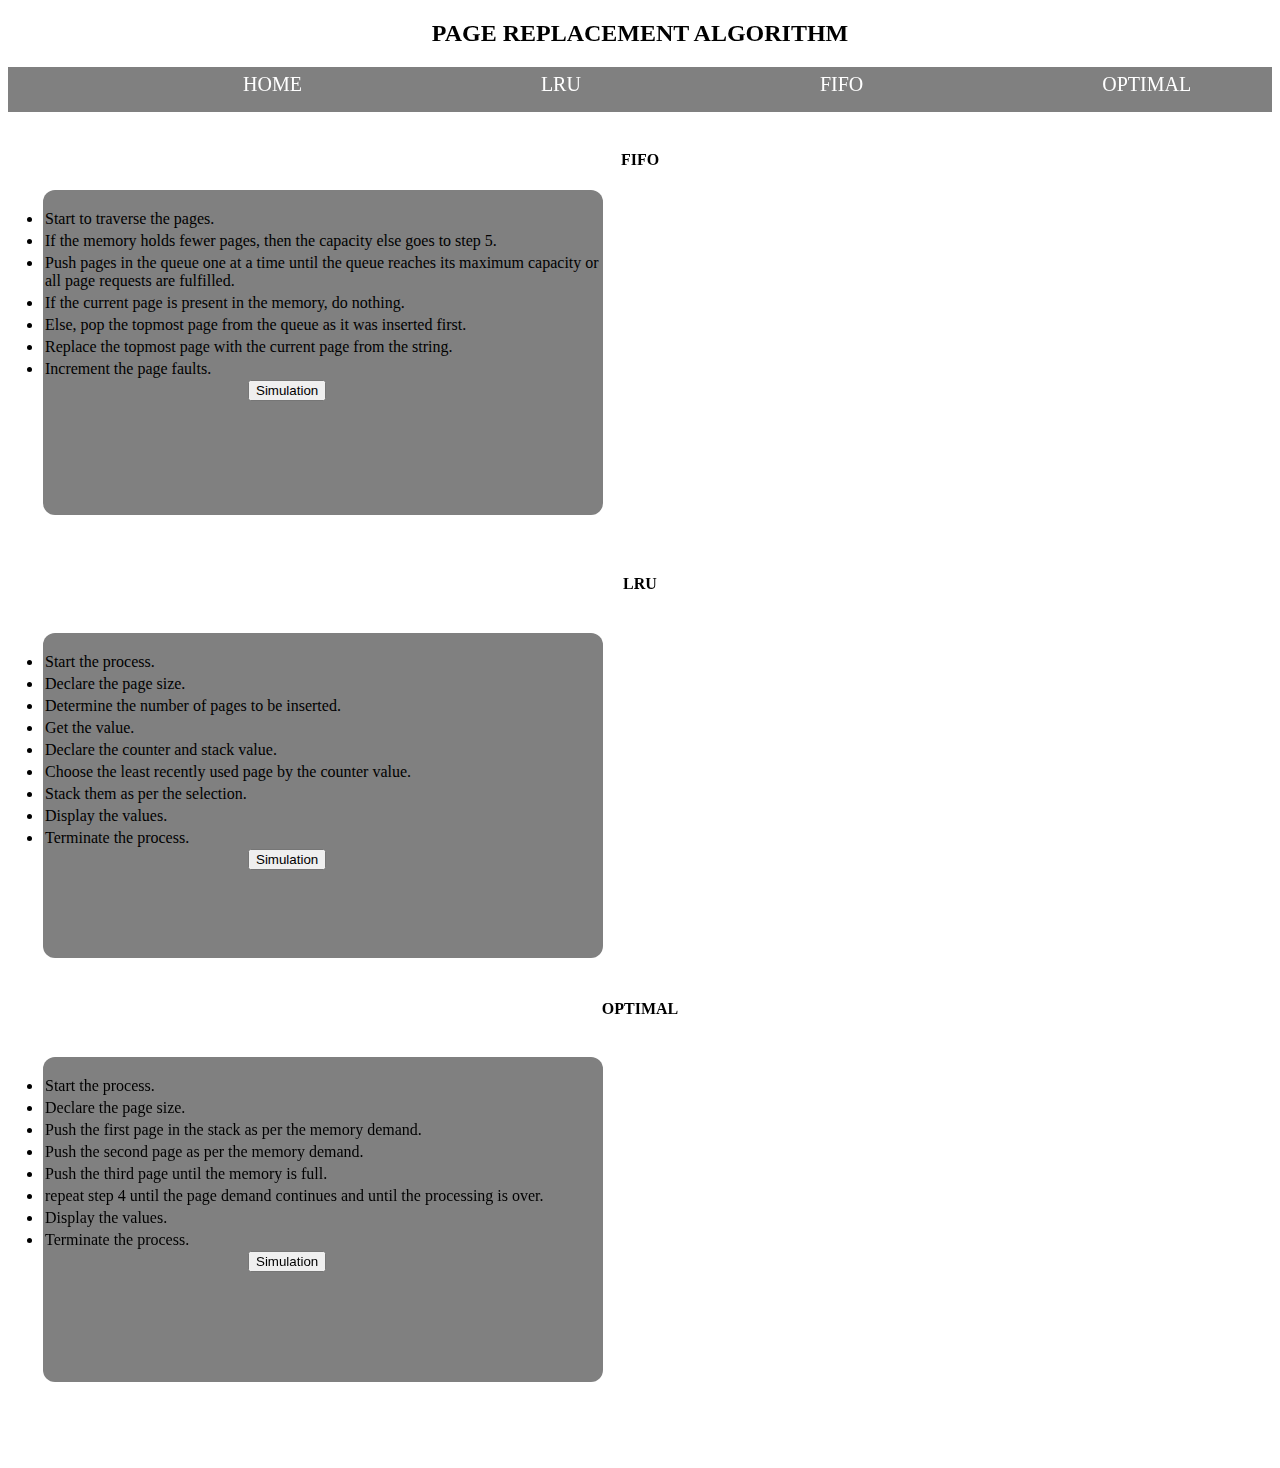
<file: index.html>
<!DOCTYPE html>
<html lang="en">
<head>
    <meta charset="UTF-8">
    <meta http-equiv="X-UA-Compatible" content="IE=edge">
    <meta name="viewport" content="width=device-width, initial-scale=1.0">
    <title>Document</title>
    <link href="https://cdn.jsdelivr.net/npm/bootstrap@5.1.3/dist/css/bootstrap.min.css" rel="stylesheet" integrity="sha384-1BmE4kWBq78iYhFldvKuhfTAU6auU8tT94WrHftjDbrCEXSU1oBoqyl2QvZ6jIW3" crossorigin="anonymous">
    <style>
       .index10{
            text-decoration: none;
            font-size: 20px;
            color:white;
        
        }
        span{
            
            padding-left: 35px;
            margin-left: 200px;
            padding-top: 50px;
           

        }
        nav{
            height: 45px;
            background-color: grey;

        }
        .index1{
            padding-top: 6px;
        }
        .index2{
            text-align: center;
        }
        .index3{
            height: 325px;
            width: 560px; 
            float: left;
            background-color: grey;
            border-radius: 12px;
            margin-left:35px ;
           }
        .index4
        {
            
            float: right;  
            margin-right:35px ;
        }
        .index5{
            font-size: 18px;
        }
        #button{
            margin-left:205px;
            
        }
        li{
            padding: 2px;
        }
        .index9{
            height: 385px;

        }

        a{
            text-decoration: none;
            color: black;
        }
        body
        {
            border-color: #dcdcdc;
        }
    </style>
</head>
<body>
    <h2 class="index2">PAGE REPLACEMENT ALGORITHM</h2>
 <nav>
    <div class="index1">
    <span><a href="index.html" class="index10">HOME</a></span>
    <span><a href="lru.html" class="index10">LRU</a></span>
    <span><a href="fifo.html" class="index10">FIFO</a></span>
    <span><a href="optimal.html" class="index10">OPTIMAL</a></span>
    </div>
 </nav>
 <br>
 <div class="index9">
 <h4 style="text-align: center;">FIFO</h4>
 
 <div class="index3">
    <br>
    
    <li>Start to traverse the pages.</li>
    <li>If the memory holds fewer pages, then the capacity else goes to step 5.</li> 
    <li> Push pages in the queue one at a time until the queue reaches its maximum capacity or all page requests are fulfilled.</li>
    <li>If the current page is present in the memory, do nothing.</li>
    <li>Else, pop the topmost page from the queue as it was inserted first.</li>
    <li>Replace the topmost page with the current page from the string.</li>
    <li>Increment the page faults.</li>
    <button type="button" class="btn btn-light" id="button"><a href="fifo.html">Simulation</a></button>
</div>
 <div class="index4">
    <iframe width="560" height="325" border-radius="12px" src="https://www.youtube.com/embed/8rcUs5RutX0" title="YouTube video player" frameborder="0" allow="accelerometer; autoplay; clipboard-write; encrypted-media; gyroscope; picture-in-picture" allowfullscreen></iframe>
 </div>
</div>
<br>

<div class="index9">
<h4 style="text-align:center">LRU</h4>
<br>
  <div class="index3">
    <br>
    <li>Start the process.</li>
    <li>Declare the page size.</li>
    <li>Determine the number of pages to be inserted.</li>
    <li>Get the value.</li>
    <li>Declare the counter and stack value.</li>
    <li>Choose the least recently used page by the counter value.</li>
    <li> Stack them as per the selection.</li>
    <li>Display the values.</li>
    <li>Terminate the process.</li>
    <button type="button" class="btn btn-light" id="button"><a href="lru.html">Simulation</a></button>


  </div>
  <div class="index4">
    <iframe width="560" height="315" src="https://www.youtube.com/embed/dYIoWkCvd6A" title="YouTube video player" frameborder="0" allow="accelerometer; autoplay; clipboard-write; encrypted-media; gyroscope; picture-in-picture" allowfullscreen></iframe>
  </div>
</div>
<br>


<h4 style="text-align: center;">OPTIMAL</h4>
<div class="index9">
    
    <br>
    <div class="index3">
        <br>
        <li>Start the process.</li>
        <li>Declare the page size.</li>
        <li>Push the first page in the stack as per the memory demand.</li>
        <li>Push the second page as per the memory demand.</li>
        <li>Push the third page until the memory is full.</li>
        <li> repeat step 4 until the page demand continues and until the processing is over.</li>
        <li>Display the values.</li>
        <li>Terminate the process.</li>
        <button type="button" class="btn btn-light" id="button"><a href="optimal.html">Simulation</a></button>
    
    
    </div>
    <div class="index4">
        <iframe width="560" height="325" src="https://www.youtube.com/embed/q2BpMvPhhrY" title="YouTube video player" frameborder="0" allow="accelerometer; autoplay; clipboard-write; encrypted-media; gyroscope; picture-in-picture" allowfullscreen></iframe>     
    </div>
</div>

<br>
<br>

</body>
</html>
</file>
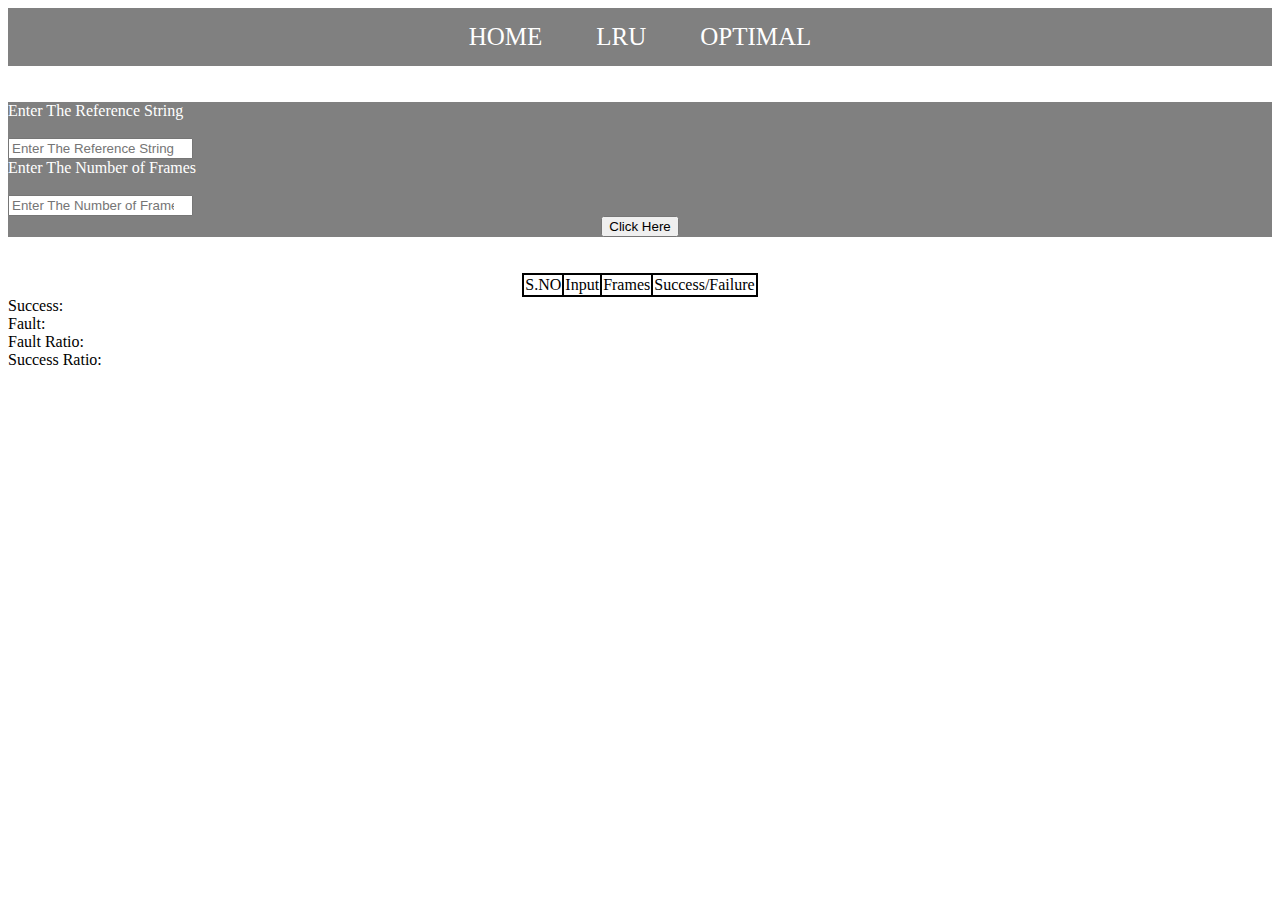
<file: fifo.html>
<!DOCTYPE html>
<html lang="en">
<head>
    <meta charset="UTF-8">
    <meta http-equiv="X-UA-Compatible" content="IE=edge">
    <meta name="viewport" content="width=device-width, initial-scale=1.0">
    <title>Page Replacement Algorithm</title>
    <link href="https://cdn.jsdelivr.net/npm/bootstrap@5.1.3/dist/css/bootstrap.min.css" rel="stylesheet" integrity="sha384-1BmE4kWBq78iYhFldvKuhfTAU6auU8tT94WrHftjDbrCEXSU1oBoqyl2QvZ6jIW3" crossorigin="anonymous"> 
    <link rel="stylesheet" href="index.css">
    <style>
        

        table {
            border-collapse:collapse;
            border:2px solid black;
            
          }

        td {
            border:2px solid black;
            color: black;
            height: -25px;
            text-align:center;
          
        }
        tr{
          border:2px solid black;
        }
    </style>
</head>
<body>
 

  <div style="text-align: center;  background-color: grey; padding: 15px;">
    <a href="index.html" id="App1">HOME</a>
    <a href="lru.html" id="App1">LRU</a>
    <a href="optimal.html" id="App1">OPTIMAL</a>
   
    
</div>
<br>
    <br>
    <form>
    <div class="col-md-6 col-sm-8 mx-auto" >
    <div class="card" >
    <div class="card-body" style="background-color: grey" >
    <div class="mb-2">
    <div class="text-center"><label for="text"  style="color: white;">Enter The Reference String</label></div>
    <br>
    <input type="text" id="index" class="form-control" placeholder="Enter The Reference String" required></input>
    <br>
    <div class="text-center"><label for="text"  style="color: white;">Enter The Number of Frames</label></div>
    <br>
    <input type="number" id="index1" class="form-control" placeholder="Enter The Number of Frames" required></input>
    <br>
    <center><button type="button" class="btn btn-primary" onclick="myfun()">Click Here</button></center>
    </div>
    </div>
    </div>
    </div>
  </form>
  <br>
  <br>
  <center>
  <table id="dynamicTable" border="1px">
   <td>S.NO</td>
   <td>Input</td>
   <td id="1">Frames</td>
   <td>Success/Failure</td>

  <tbody id="myTable">
      
  </tbody>
 </table>
 
</center>

<ui>
  <li id="2">Success:</li>
  <li id="3">Fault:</li>
  <li id="4">Fault Ratio:</li>
  <li id="5">Success Ratio:</li>
</ui>

    
    <script>
       
       var text;
        text=document.getElementById("index").value;
        var Arr = text.split(",")
        var frames=document.getElementById("index1").value;
        var success=0,fault=0;
        var t=0,h=0,m=0,n=0;
        var Arr,text;
        var p=0;
     
     
     var m=0;
      function myfun()
      {
       var table = document.getElementById('myTable'); 
        text=document.getElementById("index").value;
        Arr = text.split(" ")
        frames=document.getElementById("index1").value;
        document.getElementById('1').innerHTML="Frames="+frames;
        var Arr1=[];
        for(var k=0; k<frames;k++)
        {
           Arr1[k]="_";
        }
   
     for(i=0;i<Arr.length;i++)
     {
          for(t=0;t<Arr1.length;t++)
          {
            if(Arr1[t]==Arr[i])
            { 
                success++;
                Arr1[t]=Arr[i];
                 p++;
              
                 var k= Arr1.join("  "+" ┃ "+ " ");
                 var row = `<tr>
                        <td>${p}</td>
                        <td>${"input : "+Arr[i]}</td>
                        <td>${k}</td>
                        <td>${"success"}</td>
                        
                 </tr>`
                 table.innerHTML +=row;
                
                k=0;  
                t=0;
                l=0;
               
                break;
              }
              
            
            else
            {  
                if(t==frames-1)
                {    p++;
                    fault++;
                     Arr1[h]=Arr[i];
                     var k= Arr1.join("  "+" ┃ "+ " ");
                     var row = `<tr>
                       <td>${p}</td>
                       <td>${"input : "+Arr[i]}</td>
                       <td>${k}</td>
                       <td>${"Fault"}</td>
                       
                </tr>`
                table.innerHTML +=row;
                        if(h==frames-1)
                       {
                         h=0;
                       }
                       else{
                        h++;
                       }
                  
                }
            }

          }
          k=0;
          t=0;
     }   
         
       
         document.getElementById("2").innerHTML="Fault:"+fault;
         document.getElementById("3").innerHTML="Success"+success;
         document.getElementById("4").innerHTML="Fault ratio:"+fault/Arr.length;
         document.getElementById("5").innerHTML="Success ratio:" +success/Arr.length;

      }
    </script>
</body>

</html>
</file>
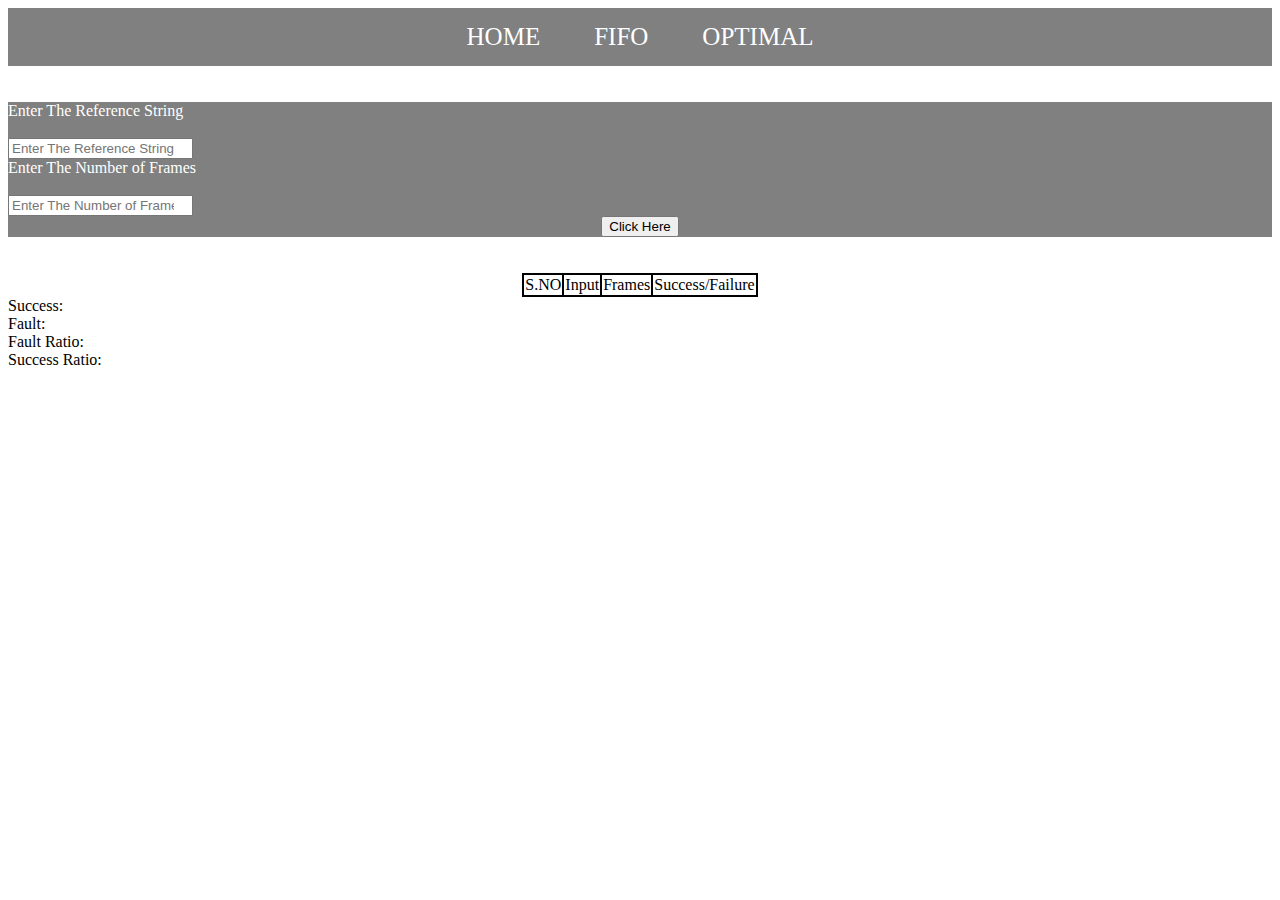
<file: lru.html>
<!DOCTYPE html>
<html lang="en">
<head>
    <meta charset="UTF-8">
    <meta http-equiv="X-UA-Compatible" content="IE=edge">
    <meta name="viewport" content="width=device-width, initial-scale=1.0">
    <title>Document</title>
    <link href="https://cdn.jsdelivr.net/npm/bootstrap@5.1.3/dist/css/bootstrap.min.css" rel="stylesheet" integrity="sha384-1BmE4kWBq78iYhFldvKuhfTAU6auU8tT94WrHftjDbrCEXSU1oBoqyl2QvZ6jIW3" crossorigin="anonymous"> 
    <link rel="stylesheet" href="index.css">
    <style>
         table {
            border-collapse:collapse;
            border:2px solid black;
            
          }

        td {
            border:2px solid black;
            color: black;
            height: -25px;
            text-align:center;
          
        }
        tr{
          border:2px solid black;
        }  
    </style>
</head>
<body>
    <div style="text-align: center;  background-color: grey; padding: 15px;">
        <a href="index.html" id="App1">HOME</a>
        <a href="fifo.html" id="App1">FIFO</a>
        <a href="optimal.html" id="App1">OPTIMAL</a>
       
        
    </div>
    <br>
        <br>
        <form>
        <div class="col-md-6 col-sm-8 mx-auto" >
        <div class="card" >
        <div class="card-body" style="background-color: grey" >
        <div class="mb-2">
        <div class="text-center"><label for="text"  style="color: white;">Enter The Reference String</label></div>
        <br>
        <input type="text" id="index" class="form-control" placeholder="Enter The Reference String" required></input>
        <br>
        <div class="text-center"><label for="text"  style="color: white;">Enter The Number of Frames</label></div>
        <br>
        <input type="number" id="index1" class="form-control" placeholder="Enter The Number of Frames" required></input>
        <br>
        <center><button type="button" class="btn btn-primary" onclick="myfun()">Click Here</button></center>
        </div>
        </div>
        </div>
        </div>
      </form>
      <br>
      <br>
      <center>
      <table id="dynamicTable" border="1px">
       <td>S.NO</td>
       <td>Input</td>
       <td id="1">Frames</td>
       <td>Success/Failure</td>
    
      <tbody id="myTable">
          
      </tbody>
     </table>
     
    </center>
    <ui>
        <li id="2">Success:</li>
        <li id="3">Fault:</li>
        <li id="4">Fault Ratio:</li>
        <li id="5">Success Ratio:</li>
      </ui>
    <!-- <button onclick="myfun()">click here</button> -->
    <script>
        var time=[];
        var n;
        var p=0;
        function myfun()
        {  var table = document.getElementById('myTable'); 
           text=document.getElementById("index").value;
           pages = text.split(" ");
           var n= pages.length;
           FrameLength=document.getElementById("index1").value;
           document.getElementById('1').innerHTML="Frames="+FrameLength;
           var frames =new Array(FrameLength), counter = 0, time=new Array(FrameLength), flag1, flag2, i, j, pos, faults = 0,success=0;
           for(i = 0; i < FrameLength; ++i)
           {
            frames[i] = "_";
           }
           for(i = 0; i < n; ++i)
           {
            flag1 = flag2 = 0;
           for(j = 0; j < FrameLength; ++j)
           {
             if(frames[j] == pages[i])
             {
             counter++;
             time[j] = counter;
             flag1 = flag2 = 1;
             p++;
             var frames1= frames.join("  "+" ┃ "+ " ");
             var row = `<tr>
                        <td>${p}</td>
                        <td>${"input : "+pages[i]}</td>
                        <td>${frames1}</td>
                        <td>${"success"}</td>
                        
                 </tr>`
                 table.innerHTML +=row;
             success++;
             frames1=0;
             break;
             }
           }
    
            if(flag1 == 0)
            {
               for(j = 0; j < FrameLength; ++j)
               {
                   if(frames[j] == "_")
                 {
                   counter++;
                   faults++;
                   frames[j] = pages[i];
                   time[j] = counter;
                   flag2 = 1;
                   var frames1= frames.join("  "+" ┃ "+ " ");
                   var row = `<tr>
                        <td>${p}</td>
                        <td>${"input : "+pages[i]}</td>
                        <td>${frames1}</td>
                        <td>${"Fault"}</td>
                        
                 </tr>`
                 table.innerHTML +=row;
                 frames1=0;
                   break;
                 }

                }
            }
            if(flag2 == 0)
            {
                pos = findLRU(time, FrameLength);
                counter++;
                faults++;
                frames[pos] = pages[i];
                time[pos] = counter;
                p++;
                var frames1= frames.join("  "+" ┃ "+ " ");
                var row = `<tr>
                        <td>${p}</td>
                        <td>${"input : "+pages[i]}</td>
                        <td>${frames1}</td>
                        <td>${"Fault"}</td>
                        
                 </tr>`
                 table.innerHTML +=row;
                 frames1=0;
            }
            //   document.write("<br>");
        //    for(j = 0; j < FrameLength; ++j)
        //     {
        //         document.write(frames[j]);
        //     }
        }
                // document.write(faults);
                // document.write(success);
         document.getElementById("2").innerHTML="Fault:"+faults;
         document.getElementById("3").innerHTML="Success:"+success;
         document.getElementById("4").innerHTML="Fault ratio:"+faults/pages.length;
         document.getElementById("5").innerHTML="Success ratio:" +success/pages.length;
 }
        function findLRU(time=[], n)
        {
            var i, minimum = time[0], pos = 0;
            for(i = 1; i < n; ++i)
            {
               if(time[i] < minimum)
                {
                  minimum = time[i];
                  pos = i;
                }
            }
            return pos;
        }
 
    
   
       


    </script>
</body>
</html>
</file>
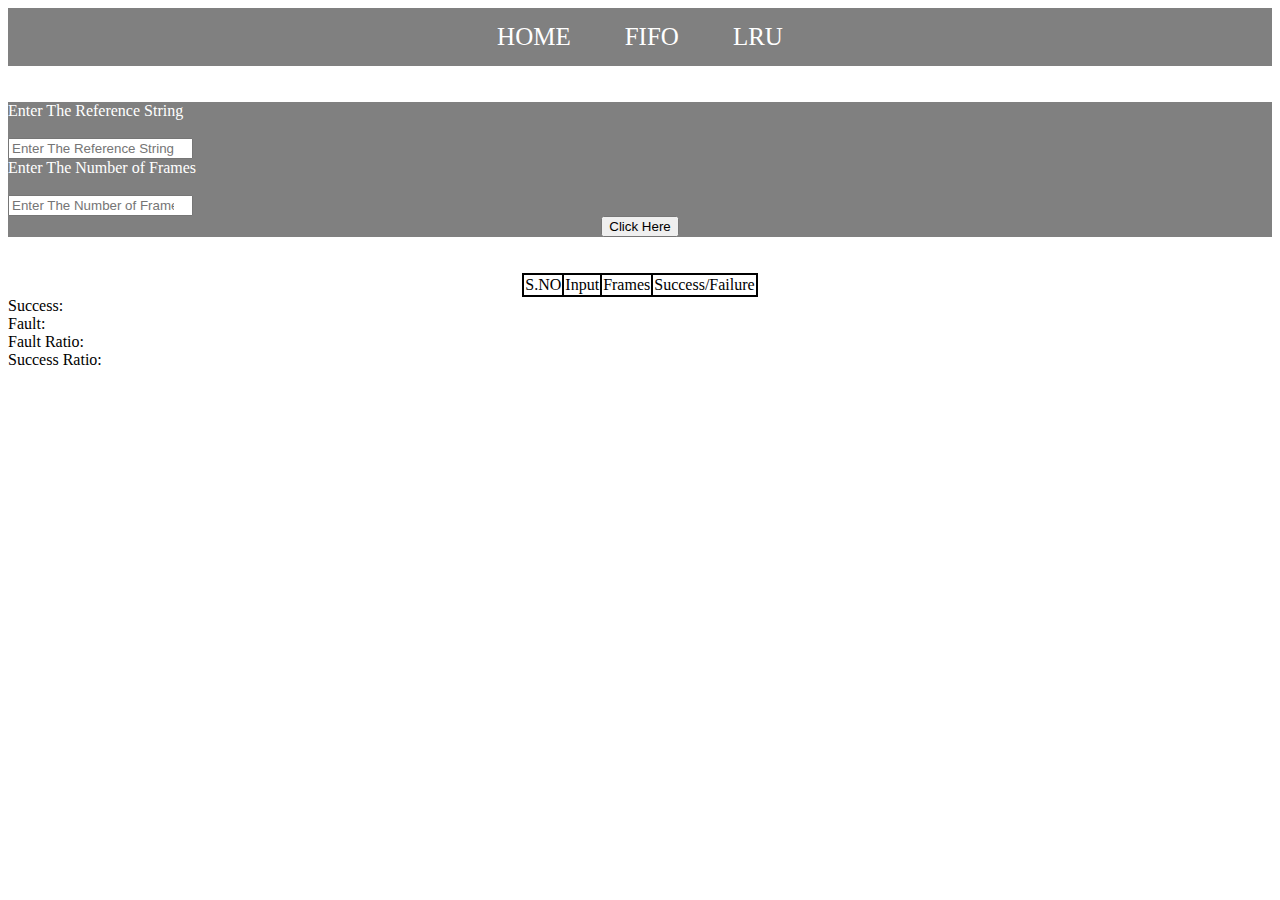
<file: optimal.html>
<!DOCTYPE html>
<html lang="en">
<head>
    <meta charset="UTF-8">
    <meta http-equiv="X-UA-Compatible" content="IE=edge">
    <meta name="viewport" content="width=device-width, initial-scale=1.0">
    <title>Document</title>
    <link href="https://cdn.jsdelivr.net/npm/bootstrap@5.1.3/dist/css/bootstrap.min.css" rel="stylesheet" integrity="sha384-1BmE4kWBq78iYhFldvKuhfTAU6auU8tT94WrHftjDbrCEXSU1oBoqyl2QvZ6jIW3" crossorigin="anonymous"> 
    <style>
          table {
            border-collapse:collapse;
            border:2px solid black;
            
          }

        td {
            border:2px solid black;
            color: black;
            height: -25px;
            text-align:center;
          
        }
        tr{
          border:2px solid black;
        } 
    </style>
    <link rel="stylesheet" href="index.css">
    
</head>
<body>
    <div style="text-align: center;  background-color: grey; padding: 15px;">
        <a href="index.html" id="App1">HOME</a>
        <a href="fifo.html" id="App1">FIFO</a>
        <a href="lru.html" id="App1">LRU</a>
       
        
    </div>
    <br>
    <br>
    <form>
        <div class="col-md-6 col-sm-8 mx-auto" >
        <div class="card" >
        <div class="card-body" style="background-color: grey" >
        <div class="mb-2">
        <div class="text-center"><label for="text"  style="color: white;">Enter The Reference String</label></div>
        <br>
        <input type="text" id="index" class="form-control" placeholder="Enter The Reference String" required></input>
        <br>
        <div class="text-center"><label for="text"  style="color: white;">Enter The Number of Frames</label></div>
        <br>
        <input type="number" id="index1" class="form-control" placeholder="Enter The Number of Frames" required></input>
        <br>
        <center><button type="button" class="btn btn-primary" onclick="myfun()">Click Here</button></center>
        </div>
        </div>
        </div>
        </div>
      </form>
      <center>
        <br>
        <br>
        <table id="dynamicTable" border="1px">
         <td>S.NO</td>
         <td>Input</td>
         <td id="1">Frames</td>
         <td>Success/Failure</td>
      
        <tbody id="myTable">
            
        </tbody>
       </table>
       
      </center>
      <ui>
        <li id="2">Success:</li>
        <li id="3">Fault:</li>
        <li id="4">Fault Ratio:</li>
        <li id="5">Success Ratio:</li>
      </ui>
    <script>
        function myfun()
        {
        var no_of_frames= document.getElementById("index1").value;
        var no_of_pages,success=0,flag1,flag2,flag3,i,j,k,pos,max,faults=0,s,p=0;
        var frames=new Array(no_of_frames);
        var text=document.getElementById("index").value;
        var pages = text.split(" ");
        no_of_pages=pages.length;
        var temp=new Array(no_of_frames);
        var table = document.getElementById('myTable');
        for(i = 0; i < no_of_frames; ++i){
        frames[i] = "_";
    }
    
    for(i = 0; i < no_of_pages; ++i){
        flag1 = flag2 = 0;
        s=0;
        
        for(j = 0; j < no_of_frames; ++j){
            if(frames[j] == pages[i]){
                   flag1 = flag2 = 1;
                   success++;
                   s++;
                   break;
               }
        }
        
        if(flag1 == 0){
            for(j = 0; j < no_of_frames; ++j){
                if(frames[j] == "_"){
                    faults++;
                    frames[j] = pages[i];
                    flag2 = 1;
                    break;
                }
            }    
        }
        
        if(flag2 == 0){
         flag3 =0;
        
            for(j = 0; j < no_of_frames; ++j){
             temp[j] = "_";
            
             for(k = i + 1; k < no_of_pages; ++k){
             if(frames[j] == pages[k]){
             temp[j] = k;
             break;
             }
             }
            }
            
            for(j = 0; j < no_of_frames; ++j){
             if(temp[j] == "_"){
             pos = j;
             flag3 = 1;
             break;
             }
            }
            
            if(flag3 ==0){
             max = temp[0];
             pos = 0;
            
             for(j = 1; j < no_of_frames; ++j){
             if(temp[j] > max){
             max = temp[j];
             pos = j;
             }
             }            
            }
frames[pos] = pages[i];
faults++;
        }
        
        
        // document.write("<br>");
        // document.write("input "+ pages[i]+":");
        
        
            // document.write(" "+frames[j]);
            if(s>0)
        {     p++;
            // document.write(" "+"Success");
            var frames1= frames.join("  "+" ┃ "+ " ");
            var row = `<tr>
                        <td>${p}</td>
                        <td>${"input : "+pages[i]}</td>
                        <td>${frames1}</td>
                        <td>${"success"}</td>
                        
                 </tr>`
                 table.innerHTML +=row;
                
        }
        else
        {
             p++;
            // document.write("  Fault")
            var frames1= frames.join("  "+" ┃ "+ " ");
            var row = `<tr>
                       <td>${p}</td>
                       <td>${"input : "+pages[i]}</td>
                       <td>${frames1}</td>
                       <td>${"Fault"}</td>
                       
                </tr>`
                table.innerHTML +=row;
        }
        }
        
    
    
    // document.write("<br>");
    // document.write("total Faults="+faults+"<br>");
    // document.write("total Success="+success);
    document.getElementById("2").innerHTML="Fault:"+faults;
         document.getElementById("3").innerHTML="Success"+success;
         document.getElementById("4").innerHTML="Fault ratio:"+faults/pages.length;
         document.getElementById("5").innerHTML="Success ratio:" +success/pages.length;
}

   
    </script>
</body>
</html>
</file>
<file: index.css>
#App1{
    text-decoration: none;
    padding: 25px;
    font-size: 25px;
    color: white;
   
   }
</file>
